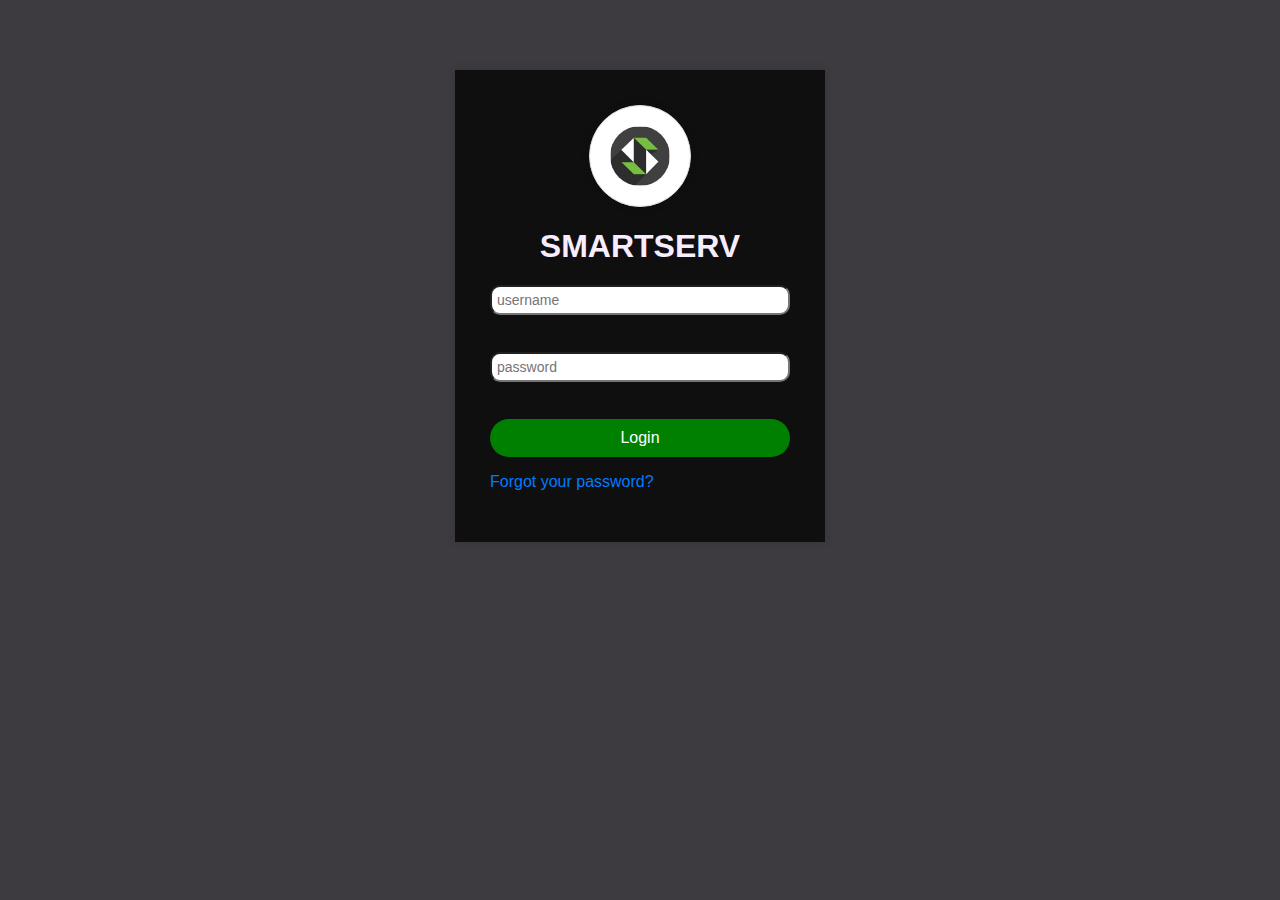
<file: index.html>
<!DOCTYPE html>
<html lang="en">
<head>
    <meta charset="UTF-8">
    <meta name="viewport" content="width=device-width, initial-scale=1.0">
    <link rel="stylesheet" href="styles.css">
    <title>SMARTSERV</title>
</head>
<body>
    <div class="container">
      <form id="login-form">
        <div class="logo">
            <img src="logo.jpeg" alt="SmartServ Logo">
        </div>
          <h1>SMARTSERV</h1>
              <!-- <label for="username">Username</label> -->
              <input class="input-group" type="text" id="username" name="username" required placeholder="username">
              <p id="username-error" class="error-message"></p>
              <br>
              <!-- <label for="password">Password</label> -->
              <input class="input-group" type="password" id="password" name="password" required placeholder="password">
              <p id="password-error" class="error-message"></p>
              <br>
              <button class="login-button" type="submit">Login</button>
          </form>
          <p><a href="mailto:support@smartserv.io?subject=resetting%20the%20password!">Forgot your password?</a></p>
      </div>
    <script src="script.js"></script>
</body>
</html>
</file>
<file: styles.css>
body {
    font-family: Arial, sans-serif;
    background-color: #3D3B40;
}

.container {
  width: 300px;
  padding: 35px;
  background-color: #0F0F0F;
  margin: 70px auto;
  box-shadow: 0px 0px 10px 0px rgba(0,0,0,0.1);
}

.logo {
 width: 60px; /* 40% smaller than 150px */
 height: 60px; /* 40% smaller than 150px */
 margin: 0 auto;
 padding: 20px;
 border: 1px solid #ddd;
 border-radius: 50%;
 box-shadow: 0 0 10px rgba(0, 0, 0, 0.1);
 background-color: white;
}

.logo img {
 width: 100%;
 height: 100%;
 border-radius: 50%;
}
h1 {
    text-align: center;
    margin-bottom: 20px;
    color: #F8EDFF;
}

form {
    display: flex;
    flex-direction: column;
}

label {
    margin-bottom: 5px;
}

input {
    margin-bottom: 20px;
    padding: 5px;
    font-size: 14px;
}

button {
    background-color: #007bff;
    color: #fff;
    padding: 10px 20px;
    border-radius: 50px;
    font-size: 16px;
    border: none;
    cursor: pointer;
}

button:hover {
    background-color: #0056b3;
}

a {
    color: #007bff;
    text-decoration: none;
}

a:hover {
    text-decoration: underline;
}

.login-button {
 padding: 10px 20px;
 border: none;
 border-radius: 50px;
 color: white;
 background-color: green;
 cursor: pointer;
 font-size: 16px;
}

.login-button:hover {
 background-color: darkgreen;
}

.input-group {
 margin-bottom: 5px;
 border-radius: 10px;
 position: relative;
}

.input-group label {
 position: absolute;
 top: 10px;
 left: 10px;
 background-color: white;
 padding: 0 5px;
 color: #888;
 pointer-events: none; /* allows clicks to go through the label */
}

.input-group input {
 padding: 10px 10px 10px 50px;
 display: block;
 width: 100%;
 box-sizing: border-box;
}

.input-group input:focus + label,
.input-group input:not(:placeholder-shown) + label {
 top: -25px;
 font-size: 14px;
 color: #007bff;
}

.error-message {
    color: red;
    margin-top: -2px;
}
</file>
